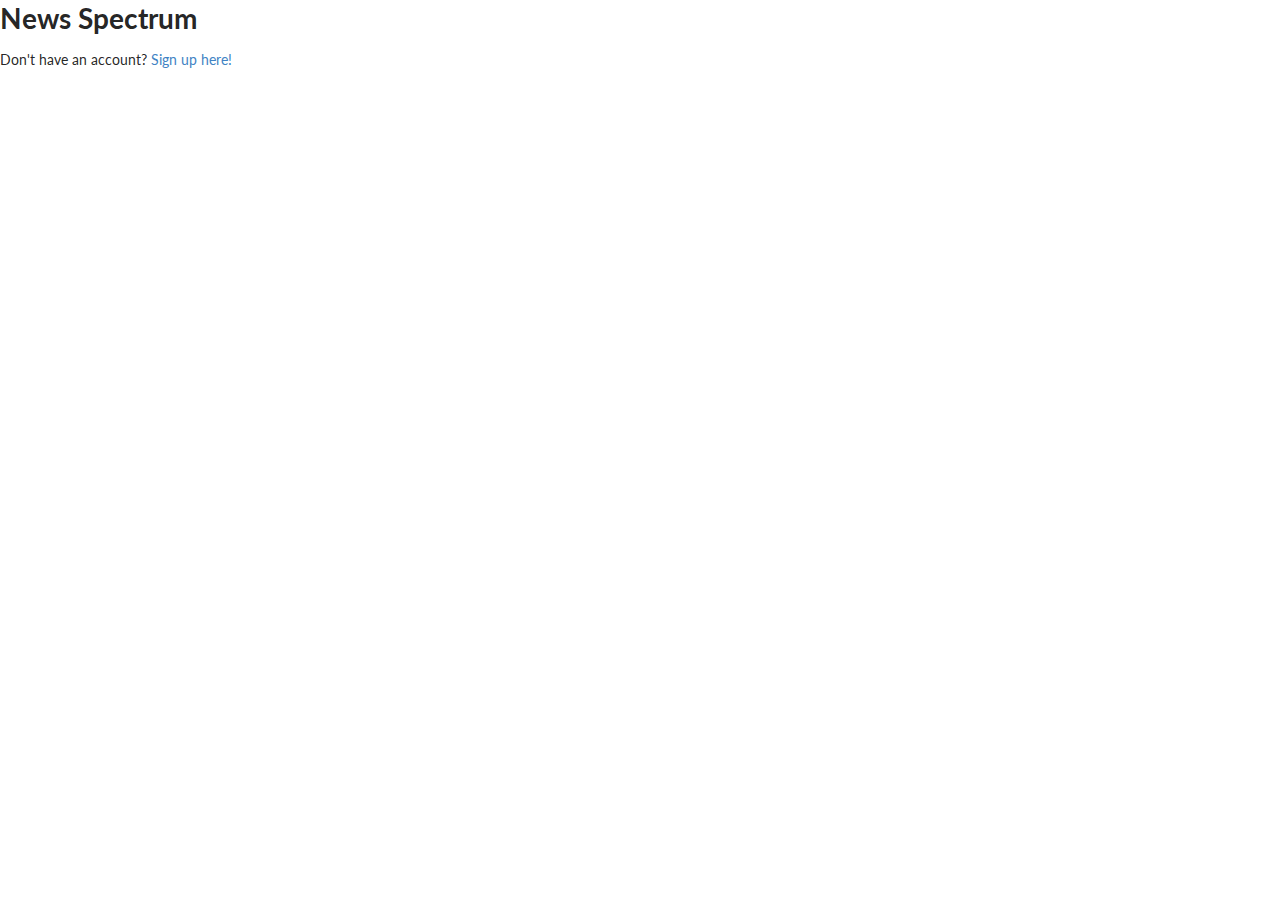
<file: project/chrome_extension/popup.html>
<!doctype html>
<html>
  <head>
    <title>News Spectrum</title>
    <script src="popup.js"></script>
    <link rel="stylesheet" type="text/css" href="static/semantic/semantic.min.css">
    <link rel="stylesheet" type="text/css" href="static/styles/style.css">
  </head>
  <body>
    <h1>News Spectrum</h1>
    <p id="logged_in" style="display:none">You are logged in!</p>
	<form action="http://localhost:5000/logout" method="post" style="display:none" id="log_out" class="ui form">
    	<button type="submit" class="ui button">Logout</button>
	</form>
    <form action="http://localhost:5000/login" method="post" style="display:none" id="not_logged_in" class="ui form">
		<div class="field">
			<label>Username</label>
			<input type="text" placeholder="Username" name="username" required>
		</div>
		<div class="field">
			<label>Password</label>
			<input type="password" placeholder="Password" name="password" required><br>
		</div>
    	<button type="submit" class="ui button">Login</button>
	</form>
	<span>Don't have an account? <a href="http://localhost:5000//signup"> Sign up here!</a></span>
  </body>
</html>
</file>
<file: project/chrome_extension/static/styles/style.css>
.content.text {
  line-height: 1.5;
}

.HELLO {
  font-weight: bold !important;
}
</file>
